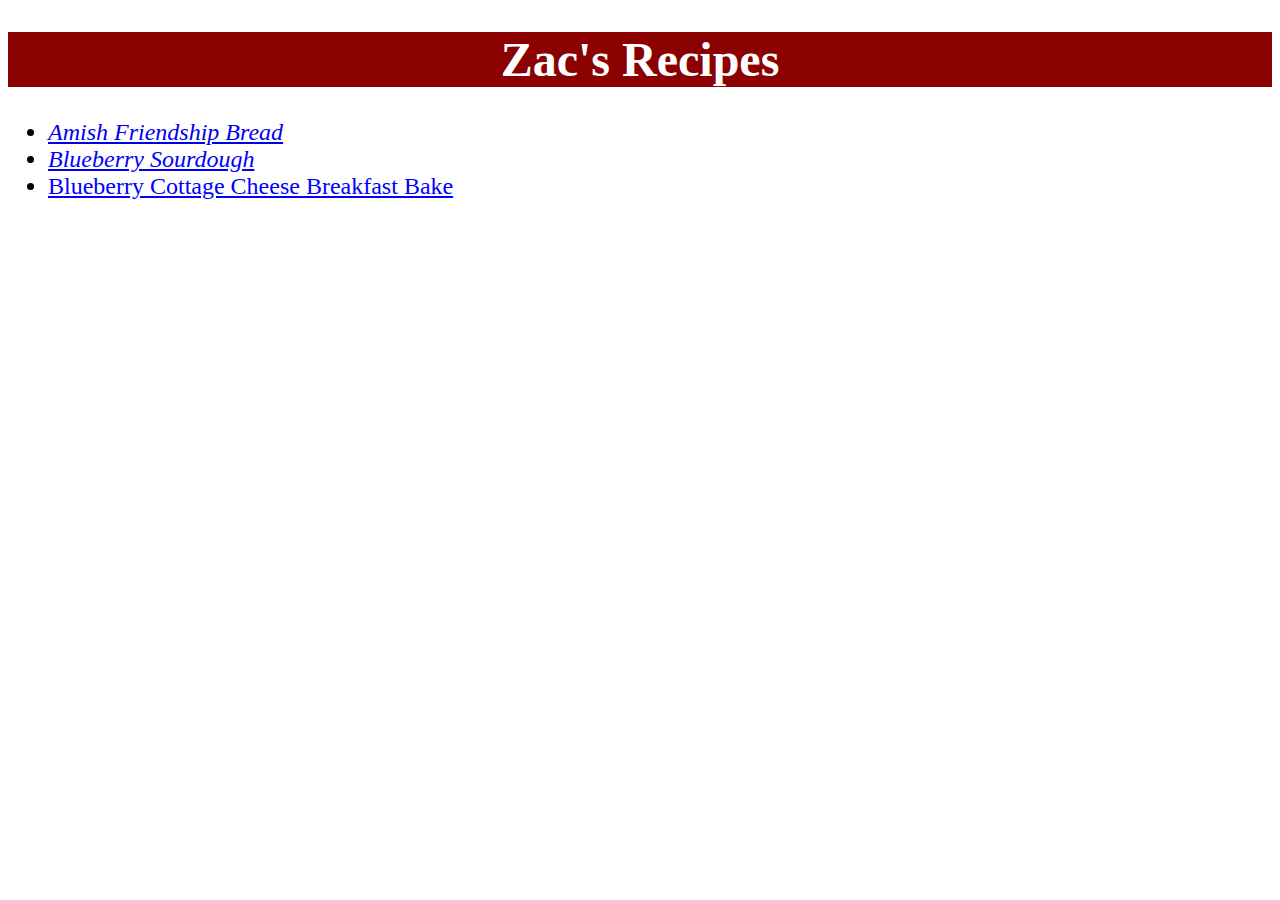
<file: index.html>
<!DOCTYPE html>
<html lang="en">
  <head>
    <meta charset="utf-8" />
    <link rel="stylesheet" href="style.css" />
    <title>Zac's Recipes</title>
  </head>
  <body>
    <h1>Zac's Recipes</h1>
    <ul>
      <li>
        <a class="bread" href="./recipes/friend_bread.html">
          Amish Friendship Bread
        </a>
      </li>
      <li>
        <a class="bread blueberry" href="./recipes/sourdough.html">
          Blueberry Sourdough
        </a>
      </li>
      <li>
        <a class="blueberry" href="./recipes/bfast_bake.html">
          Blueberry Cottage Cheese Breakfast Bake
        </a>
      </li>
    </ul>
  </body>
</html>
</file>
<file: style.css>
* {
  font-family: "Georgia", "Times New Roman", serif;
  font-size: 24px;
}

h1 {
  color: white;
  background-color: darkred;
  font-family: "Copperplate";
  font-size: 48px;
  text-align: center;
}

a:visited {
  color: grey;
}

.blueberry {
  color: blue;
}

.bread {
  font-style: italic;
}
</file>
